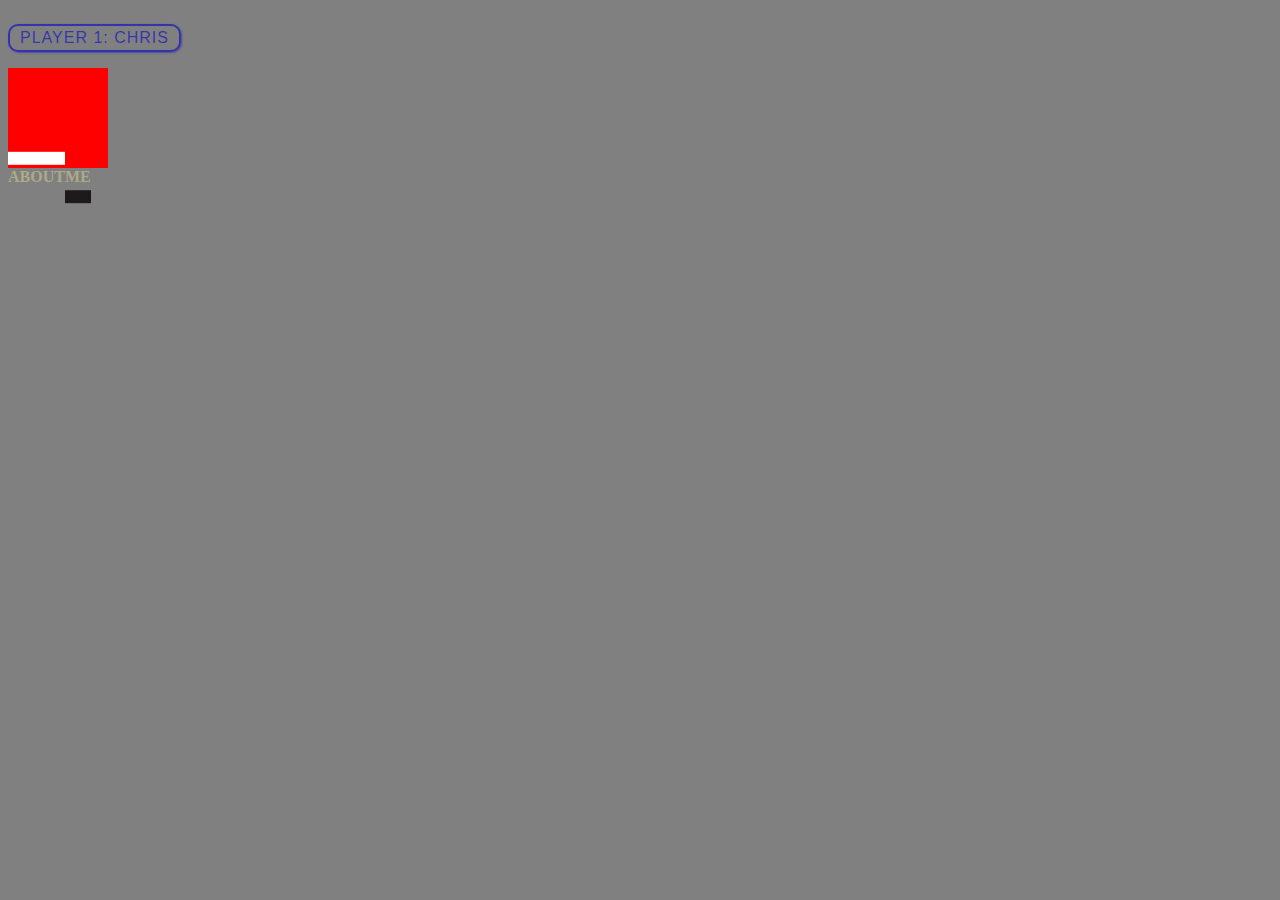
<file: index3.html>
<!DOCTYPE html>
<html lang="en">
<head>
    <meta charset="UTF-8">
    <meta name="viewport" content="width=device-width, initial-scale=1.0">
    <title>Index 3</title>

    <link rel="stylesheet" href="css/index3.css">
</head>
<body>
    
    
    <p>Player 1: Chris</p>

    <script src="scripts/main3.js" defer></script>

    <div class="keyframe_exp"></div>

    <a class="link link--ilin" href="#"><span>About</span><span>Me</span></a>
    

</body>
</html>
</file>
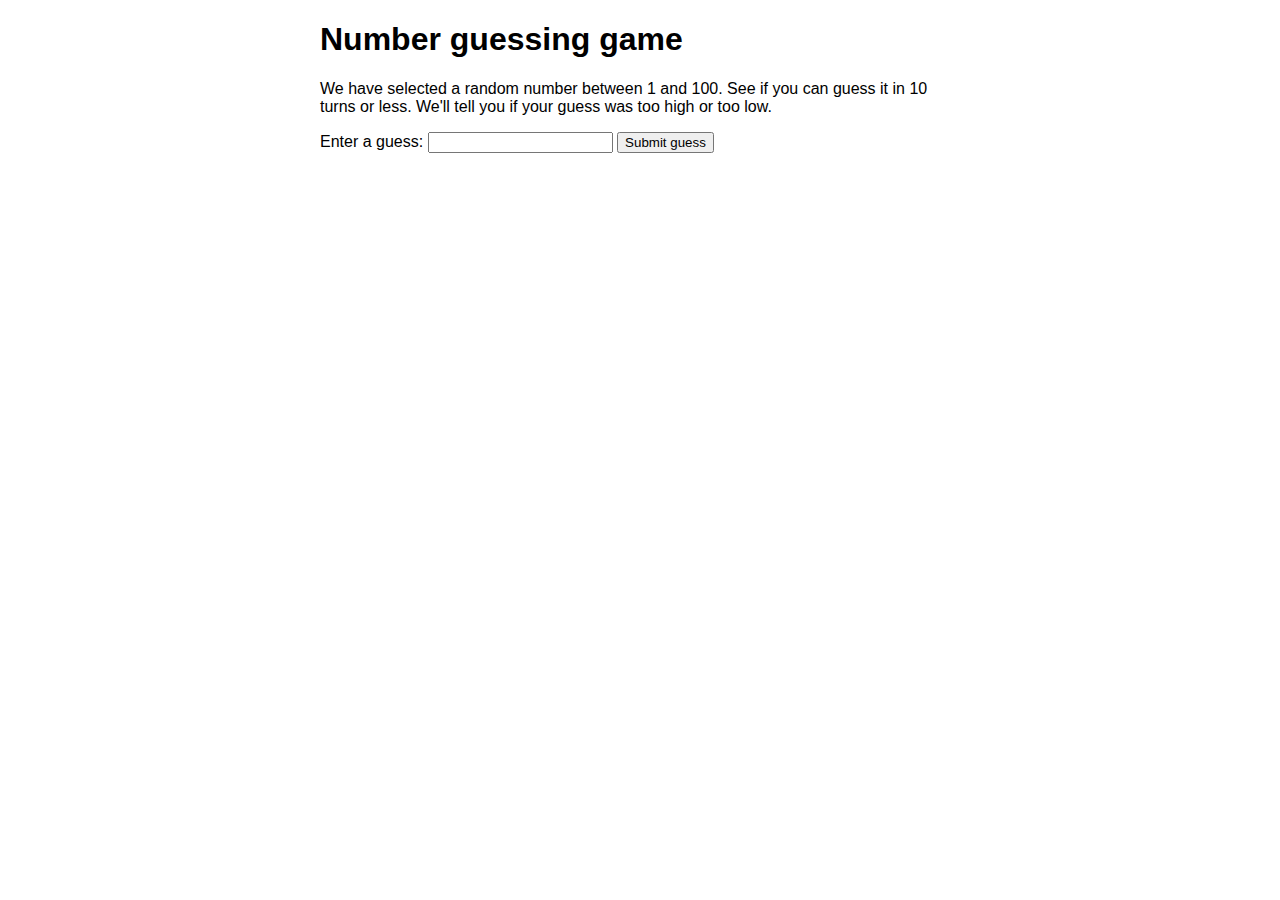
<file: number-guessing-game-start.html>
<!DOCTYPE html>
<html>
  <head>
    <meta charset="utf-8">

    <title>Number guessing game</title>

    <style>
      html {
        font-family: sans-serif;
      }
      body {
        width: 50%;
        max-width: 800px;
        min-width: 480px;
        margin: 0 auto;
      }
      .lastResult {
        color: white;
        padding: 3px;
      }
    </style>
  </head>

  <body>
      <h1>Number guessing game</h1>

      <p>We have selected a random number between 1 and 100. See if you can guess it in 10 turns or less. We'll tell you if your guess was too high or too low.</p>

<div class="form">
  <label for="guessField">Enter a guess: </label><input type="text" id="guessField" class="guessField">
  <input type="submit" value="Submit guess" class="guessSubmit">
</div>

<div class="resultParas">
  <p class="guesses"></p>
  <p class="lastResult"></p>
  <p class="lowOrHi"></p>
</div>

</body>

<script>
  let randomNumber = Math.floor(Math.random() * 100) + 1;

  const guesses = document.querySelector('.guesses');
  const lastResult = document.querySelector('.lastResult');
  const lowOrHi = document.querySelector('.lowOrHi');
  const guessSubmit = document.querySelector('.guessSubmit');
  const guessField = document.querySelector('.guessField');

  let guessCount = 1;
  let resetButton;

  function checkGuess() {

    let userGuess = Number(guessField.value);
    if(guessCount === 1) {
      guesses.textContent = 'Previous guesses: ';
    }
    guesses.textContent += userGuess + ' ';

    if(userGuess === randomNumber) {
      lastResult.textContent = 'Congratulations! You got it right!';
      lastResult.style.backgroundColor = 'green';
      lowOrHi.textContent = '';
      setGameOver();
    } else if(guessCount === 10) {
      lastResult.textContent = '!!!GAME OVER!!!';
      setGameOver();
    } else {
      lastResult.textContent = 'Wrong!';
      lastResult.style.backgroundColor = 'red';
      if(userGuess < randomNumber) {
        lowOrHi.textContent = 'Last guess was too low!';
      } else if(userGuess > randomNumber) {
        lowOrHi.textContent = 'Last guess was too high!';
      }
    }

    guessCount++;
    guessField.value = '';
    guessField.focus();
  }
  guessSubmit.addEventListener('click', checkGuess);

  function setGameOver() {
	  guessField.disabled = true;
	  guessSubmit.disabled = true;
	  resetButton = document.createElement('button');
	  resetButton.textContent = 'Start new game';
	  document.body.appendChild(resetButton);
	  resetButton.addEventListener('click', resetGame);
  }

  function resetGame() {
	  guessCount = 1;

	  const resetParas = document.querySelectorAll('.resultParas p');
	  for(let i = 0; i < resetParas.length; i++) {
		  resetParas[i].textContent = '';
	  }
	  resetButton.parentNode.removeChild(resetButton);

	  guessField.disabled = false;
	  guessSubmit.disabled = false;
	  guessField.value = '';
	  guessField.focus();

	  lastResult.style.backgroundColor = 'white';

	  randomNumber = Math.floor(Math.random() * 100) + 1;
  }
</script>
</html>
</file>
<file: css/index3.css>
body{
    background-color: gray;
}
p {
    font-family: 'helvetica neue', Helvetica, sans-serif;
    letter-spacing: 1px;
    text-transform: uppercase;
    text-align: center;
    border: 2px solid rgba(0,0,200,0.6);
    color: rgba(0,0,200,0.6);
    box-shadow: 1px 1px 2px rgba(0,0,200,0.4);
    border-radius: 10px;
    padding: 3px 10px;
    display: inline-block;
    cursor: pointer;
}
.link--ilin {
	font-weight: 900;
	text-transform: uppercase;
	line-height: 0.8;
	overflow: hidden;
	color: #adaa88;
}

.link--ilin span {	
	position: relative;
	display: inline-block;
	-webkit-transition: color 0.5s;
	transition: color 0.5s;
}

.link--ilin:hover span:first-of-type {
	color: #fff;
}

.link--ilin:hover span:last-of-type {
	color: #1e1a1b;
}

.link--ilin span::before {
	content: '';
	position: absolute;
	width: 100%;
	height: 100%;
	background: #fff;
	line-height: 0.8;
	-webkit-transition: -webkit-transform 0.5s;
	transition: transform 0.5s;
}

.link--ilin span:last-of-type::before {
	background: #1e1a1b;
}

.link--ilin:hover span:last-of-type::before,
.link--ilin span:first-of-type::before {
	-webkit-transform: translate3d(0,-150%,0);
	transform: translate3d(0,-150%,0);
}

.link--ilin:hover span:first-of-type::before,
.link--ilin span:last-of-type::before {
	-webkit-transform: translate3d(0,150%,0);
	transform: translate3d(0,150%,0);
}

div.keyframe_exp {
    width: 100px;
    height: 100px;
    background: red;
    position: relative;
    animation: mymove 5s infinite;
}
@keyframes mymove {
    0% { top: 0px; background: red; width: 100px;}
    100% {top: 200px; background: yellow; width: 300px;}
}
</file>
